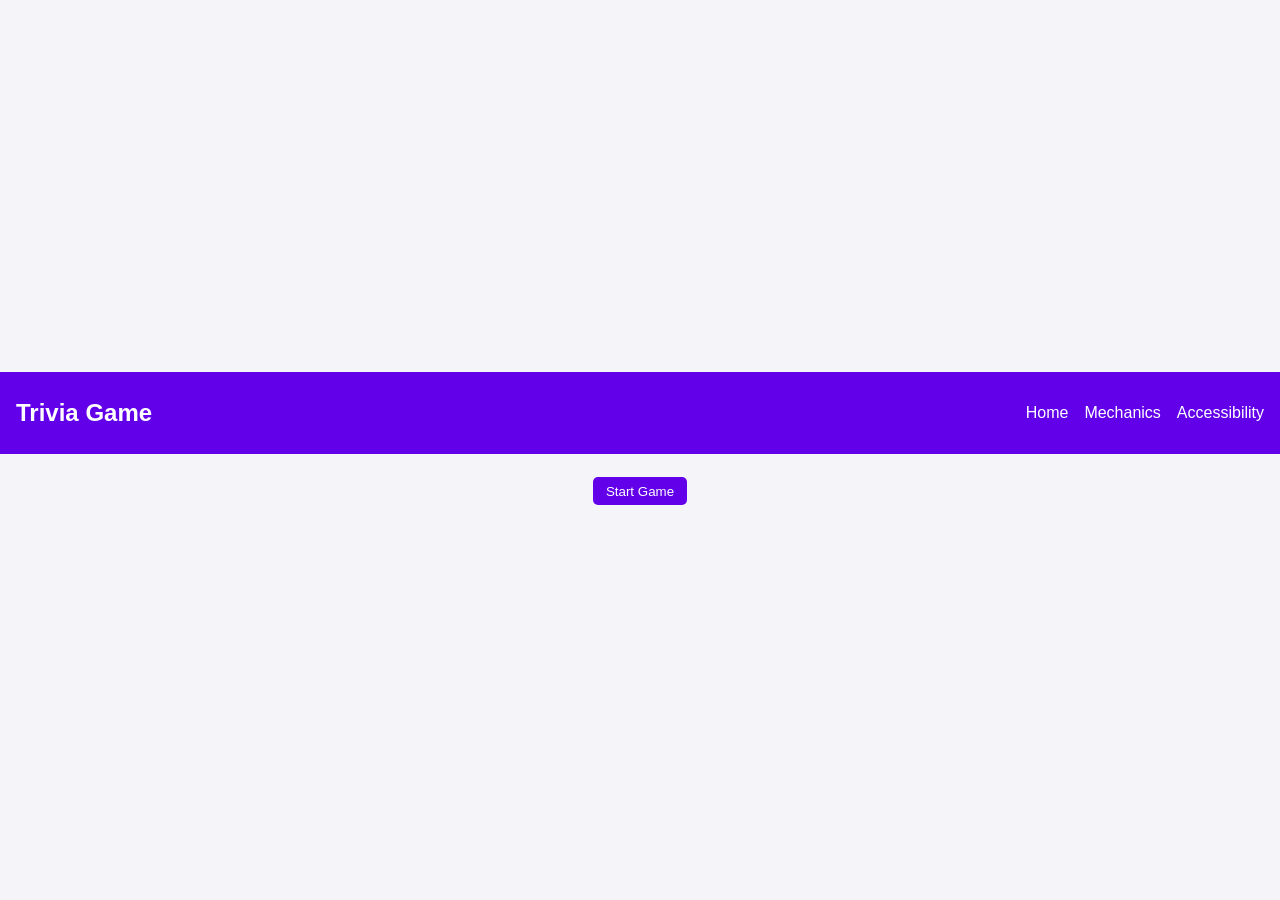
<file: index.html>
<!DOCTYPE html>
<html lang="en">
<head>
  <meta charset="UTF-8">
  <meta name="viewport" content="width=device-width, initial-scale=1.0">
  <title>Trivia Game</title>
  <link rel="stylesheet" href="style.css">
  <script src="https://js.devcycle.com/devcycle.min.js" type="text/javascript"></script>
</head>
<body>
  <header>
    <nav class="navbar">
      <div class="navbar-brand">Trivia Game</div>
      <ul class="navbar-nav">
        <li class="nav-item"><a href="#" id="homeLink">Home</a></li>
        <li class="nav-item"><a href="#" id="mechanicsLink">Mechanics</a></li>
        <li class="nav-item"><a href="#" id="accessibilityLink">Accessibility</a></li>
      </ul>
    </nav>
  </header>

  <main>
    <div id="startScreen">
      <button id="startGame" class="btn">Start Game</button>
    </div>
    <div id="game" style="display: none;">
      <div class="game-info">
        <p id="score">Score: 0</p>
        <p id="level">Level: 1</p>
        <p id="xp">XP: 0</p>
      </div>
      <div class="question-container">
        <h2>Question</h2>
        <p id="question"></p>
        <div id="answers" class="answers"></div>
        <p id="timer"></p>
      </div>
      <div id="powerUps" class="power-ups">
        <button id="fiftyFifty" class="btn">50/50</button>
        <button id="hint" class="btn">Hint</button>
        <button id="skip" class="btn">Skip Question</button>
      </div>
    </div>
    <div id="mechanics" style="display: none;">
      <h2>Game Mechanics</h2>
      <button id="fetchMechanics" class="btn">Load Mechanics</button>
      <pre id="output"></pre>
    </div>
    <div id="accessibility" style="display: none;">
      <h2>Accessibility Features</h2>
      <pre id="accessibilityOutput"></pre>
    </div>
  </main>

  <script src="scripts/questionBank.js"></script>
  <script src="scripts/devcycle.js"></script>
  <script src="scripts/questions.js"></script>
  <script src="scripts/timer.js"></script>
</body>
</html>
</file>
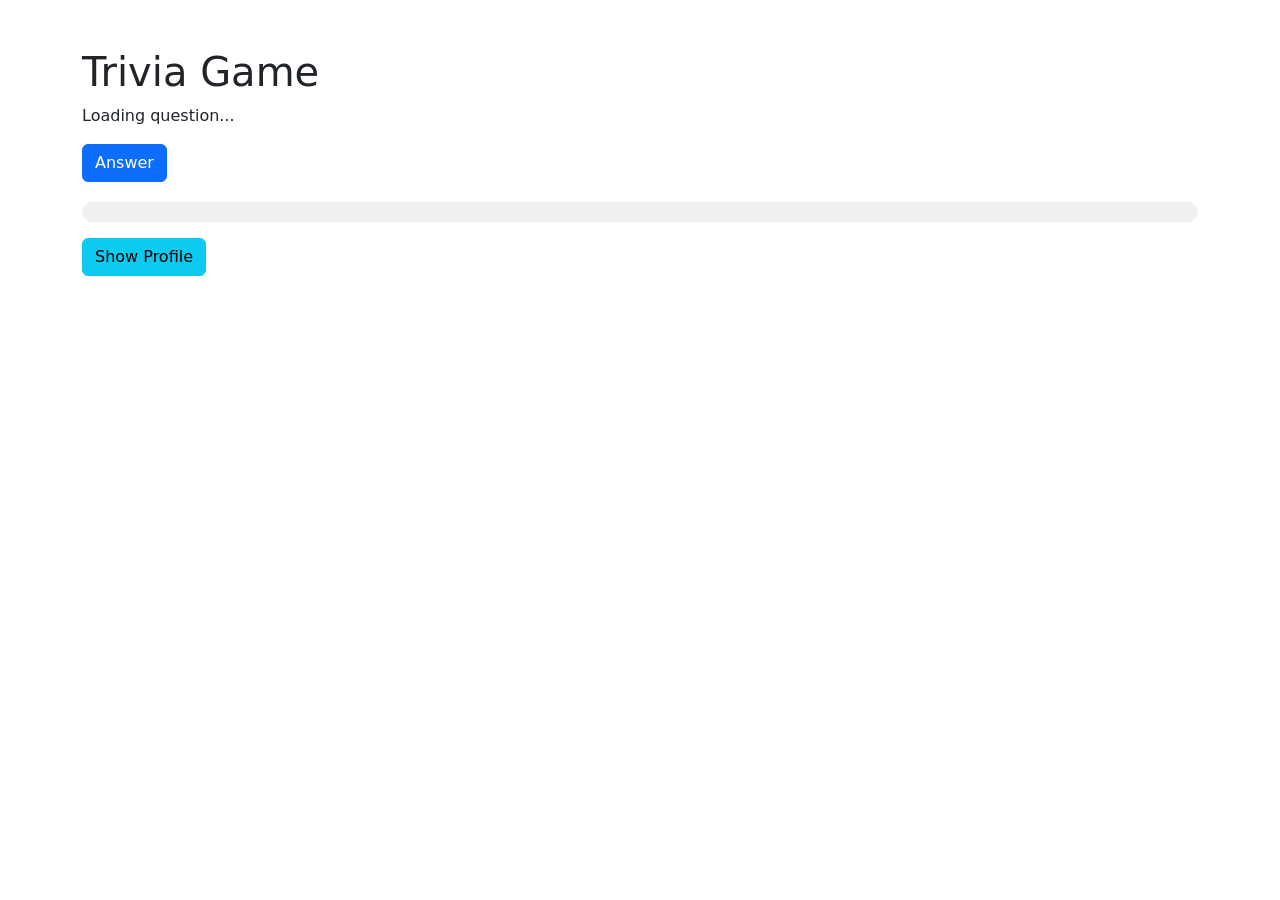
<file: frontend/index.html>
<!DOCTYPE html>
<html lang="en">
<head>
    <meta charset="UTF-8">
    <meta name="viewport" content="width=device-width, initial-scale=1.0">
    <title>Trivia Game</title>
    <link href="https://cdn.jsdelivr.net/npm/bootstrap@5.3.0-alpha1/dist/css/bootstrap.min.css" rel="stylesheet" integrity="sha384-KyZXEJp+Kys1Q02oVbDmhqZghOwG3YTTiUjl7K9ZZVwB4K0kzyzQeHv6le2Jh1Ol" crossorigin="anonymous">
    <link rel="stylesheet" href="styles.css">
</head>
<body>
    <div class="container mt-5">
        <h1>Trivia Game</h1>
        <div id="question-container">
            <p id="question-text">Loading question...</p>
            <div id="options-container"></div>
            <button id="answer-btn" class="btn btn-primary">Answer</button>
        </div>
        <div id="feedback" class="mt-3"></div>
        <div id="level-progress">
            <div id="level-progress-bar"></div>
        </div>

        <!-- Profile Slider Section -->
        <button id="show-profile-btn" class="btn btn-info mt-3">Show Profile</button>

        <div id="profile-slider" style="display: none;">
            <div class="profile-header">
                <h3>Player Profile</h3>
                <button id="close-slider" class="btn btn-secondary">Close</button>
            </div>
            <p><strong>Player Name:</strong> <span id="player-name"></span></p>
            <p><strong>Streak:</strong> Correct: <span id="streak-correct"></span> / Wrong: <span id="streak-wrong"></span></p>
            <p><strong>Questions Answered:</strong> <span id="questions-answered"></span></p>
            <p><strong>Questions Asked:</strong> <span id="questions-asked"></span></p>
            <p><strong>Answered Correctly by Category:</strong> <span id="answered-correctly"></span></p>

            <div class="badges">
                <p><strong>Badges:</strong></p>
                <span id="badges"></span>
            </div>

            <div class="achievements">
                <p><strong>Achievements:</strong></p>
                <span id="achievements"></span>
            </div>
        </div>
    </div>

    <script src="script.js"></script>
</body>
</html>
</file>
<file: style.css>
/* Base styles */
body {
    font-family: Arial, sans-serif;
    margin: 0;
    padding: 0;
    background-color: #f4f4f9;
    color: #333;
    display: flex;
    flex-direction: column;
    align-items: center;
    justify-content: center;
    height: 100vh;
    transition: background-color 0.3s, color 0.3s;
}

header {
    width: 100%;
    background-color: #6200ea;
    color: #fff;
}

.navbar {
    display: flex;
    justify-content: space-between;
    align-items: center;
    padding: 1em;
}

.navbar-brand {
    font-size: 1.5em;
    font-weight: bold;
}

.navbar-nav {
    list-style: none;
    display: flex;
    gap: 1em;
}

.nav-item a {
    color: #fff;
    text-decoration: none;
    transition: color 0.3s;
}

.nav-item a:hover {
    color: #bb86fc;
}

main {
    padding: 1em;
    text-align: center;
    width: 100%;
    max-width: 600px;
}

.btn {
    margin: 0.5em;
    padding: 0.5em 1em;
    cursor: pointer;
    background-color: #6200ea;
    color: #fff;
    border: none;
    border-radius: 5px;
    transition: background-color 0.3s;
}

.btn:hover {
    background-color: #3700b3;
}

.game-info {
    display: flex;
    justify-content: space-around;
    margin-bottom: 1em;
}

.question-container {
    background-color: #fff;
    padding: 1em;
    border-radius: 10px;
    box-shadow: 0 2px 4px rgba(0, 0, 0, 0.1);
    margin-bottom: 1em;
}

.answers {
    display: flex;
    flex-direction: column;
    align-items: center;
}

.answers button {
    margin: 0.5em 0;
    padding: 0.5em 1em;
    cursor: pointer;
    background-color: #03dac6;
    color: #000;
    border: none;
    border-radius: 5px;
    transition: background-color 0.3s;
}

.answers button:hover {
    background-color: #018786;
}

.power-ups {
    display: flex;
    justify-content: space-around;
    margin-top: 1em;
}

#timer {
    font-size: 1.2em;
    margin-top: 1em;
}

#mechanics, #accessibility {
    margin-top: 2em;
}
</file>
<file: frontend/styles.css>
/* Confetti Animation */
@keyframes confetti {
    0% { transform: scale(0); opacity: 0; }
    50% { transform: scale(1); opacity: 1; }
    100% { transform: scale(0); opacity: 0; }
}

.confetti {
    position: absolute;
    top: 50%;
    left: 50%;
    transform: translate(-50%, -50%);
    display: flex;
    pointer-events: none;
}

.confetti span {
    width: 10px;
    height: 10px;
    background-color: #ff0;
    margin: 0 5px;
    animation: confetti 1.5s infinite;
}

/* Sad Trombone Animation */
.sad-trombone {
    font-size: 2em;
    color: #f00;
    position: absolute;
    top: 10%;
    left: 50%;
    transform: translateX(-50%);
    animation: shake 0.5s ease-in-out;
}

@keyframes shake {
    0% { transform: translateX(-50%) rotate(0deg); }
    25% { transform: translateX(-50%) rotate(-10deg); }
    50% { transform: translateX(-50%) rotate(10deg); }
    75% { transform: translateX(-50%) rotate(-10deg); }
    100% { transform: translateX(-50%) rotate(0deg); }
}

/* Profile Slider Styling */
#profile-slider {
    position: fixed;
    top: 0;
    right: 0;
    width: 300px;
    height: 100%;
    background: #f7f7f7;
    border-left: 3px solid #007bff;
    display: none;
    padding: 20px;
    box-shadow: -3px 0 10px rgba(0, 0, 0, 0.1);
    transition: all 0.3s ease;
}

.profile-header {
    text-align: center;
    margin-bottom: 20px;
    font-size: 1.5em;
    font-weight: bold;
}

.badges {
    display: flex;
    flex-wrap: wrap;
}

.badge {
    margin: 5px;
    padding: 10px;
    background-color: #007bff;
    color: white;
    border-radius: 5px;
    text-align: center;
}

#level-progress {
    width: 100%;
    background-color: #f0f0f0;
    border-radius: 10px;
    margin-top: 20px;
}

#level-progress-bar {
    height: 20px;
    background-color: #007bff;
    width: 0%;
    border-radius: 10px;
}
</file>
